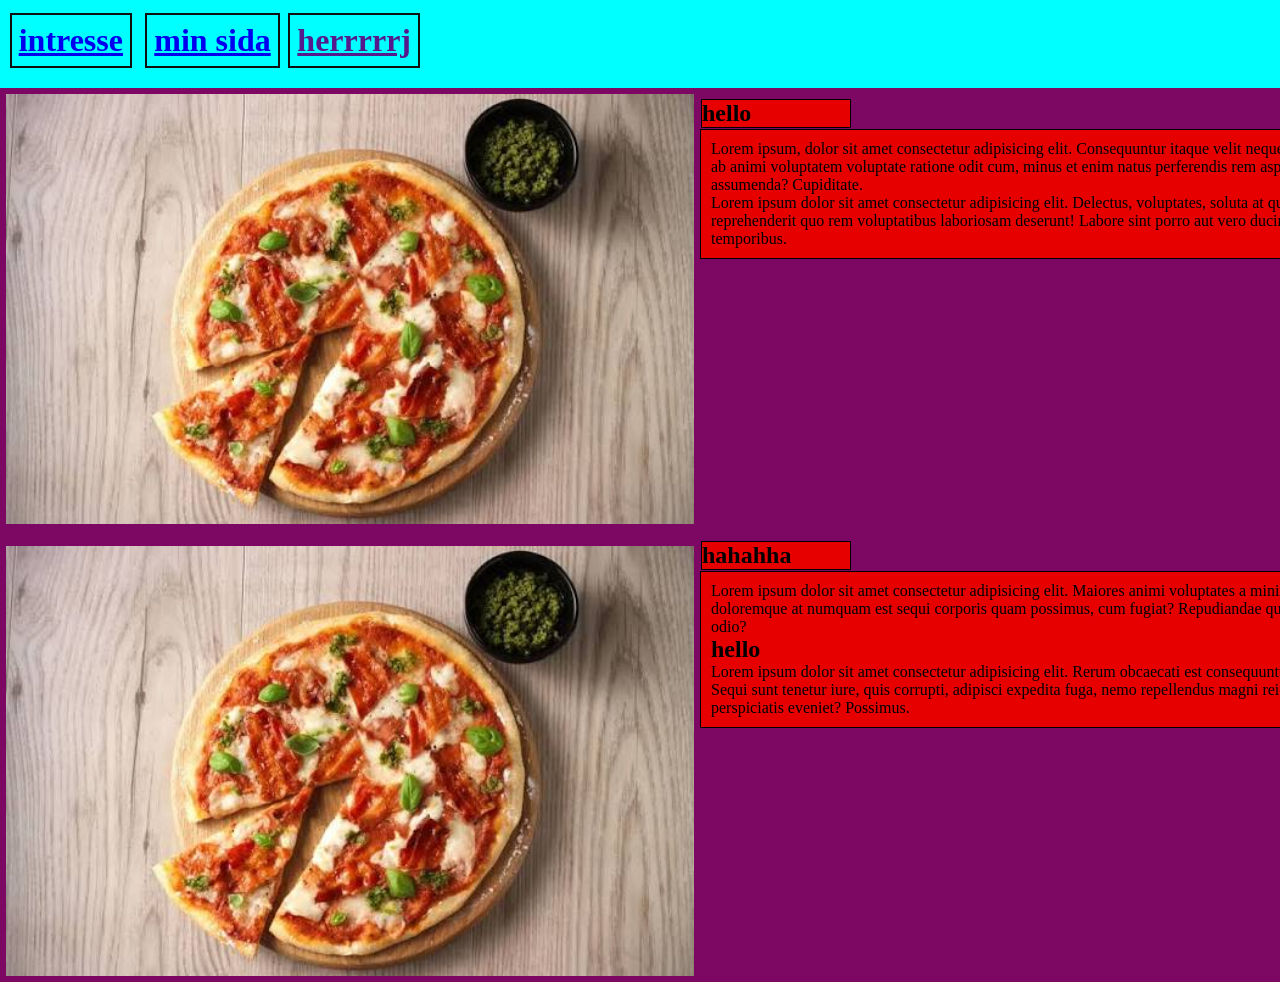
<file: index.html>
<!DOCTYPE html>

<html> 
    <head lang="en" dir="ltr">
        <meta charset="UTF-8">
        <title>min Bolgg</title>
        <link rel="stylesheet" href="style.css">
    </head>
    <body>
        <div class="topindeling">
            <div class ="indelning">
                
                <h1 class="banner"><a href="index.html">intresse</a></h1>
                <h1 class="banner"><a href="min sida.html">min sida</a></h1>
                <h1 class="banner"><a href="">herrrrrj</a></h1>
            </div>
        </div>

        <div class=" uppdelingText">

            <div class="Article" id="test">
                 <img src="Images/pizza.jpg" alt="pizza">
            </div>

            <div class="Article">
                 <h2>hello</h2>

                <div class="Text">
                    <p>Lorem ipsum, dolor sit amet consectetur adipisicing elit. Consequuntur itaque velit neque, repellat unde ab animi voluptatem voluptate ratione odit cum, minus et enim natus perferendis rem asperiores assumenda? Cupiditate.</p>
                    <p>Lorem ipsum dolor sit amet consectetur adipisicing elit. Delectus, voluptates, soluta at quis neque totam reprehenderit quo rem voluptatibus laboriosam deserunt! Labore sint porro aut vero ducimus. Ex, quidem temporibus.</p>    
                </div>
            </div>

            

             <div class="Article">
                 <img src="Images/pizza.jpg" alt="pizza">
            </div>

            <div class="Article">
                <h2>hahahha</h2>
                    <div class="Text">
                        <p>Lorem ipsum dolor sit amet consectetur adipisicing elit. Maiores animi voluptates a minima accusantium doloremque at numquam est sequi corporis quam possimus, cum fugiat? Repudiandae qui sunt quia odit odio?</p>
                         
                        <h2>hello</h2>
                        <p>Lorem ipsum dolor sit amet consectetur adipisicing elit. Rerum obcaecati est consequuntur fugiat vitae? Sequi sunt tenetur iure, quis corrupti, adipisci expedita fuga, nemo repellendus magni reiciendis perspiciatis eveniet? Possimus.</p>

                    </div>
                

            </div>
            

        </div>

            
            

       



    </body>
</html>
</file>
<file: style.css>
*{
    box-sizing: border-box;
    margin: 0;
}
.topindeling{
    margin: auto;
    background-color: aqua;
    padding-top: 1vw;
}
.indelning{
    display: grid;
    grid-template-columns: 1fr 1fr 1fr;
    width: 425px;
}
.banner{
    
    text-align: left;
    border: 2px solid rgb(15, 15, 15);
    margin: auto;
    margin-bottom: 20px;
    padding: 5%;
    
}


.Article{
    
    width: 700px;
    margin-top: 10px;
    
}
.uppdelingText{
    display: grid;
    grid-template-columns: 3fr 5fr ;
    background-color: rgb(124, 8, 99);
    
}
.Text{
    padding: 10px ;
    border: 1px solid black;
    background-color: rgb(231, 0, 0);
    
}
.Article > h2{
    border: 1px solid rgb(0, 0, 0); 
    width: 150px;
    margin : 1px;
    background-color: rgb(231, 0, 0);
}

.Article > h3{
    border: 1px solid rgb(12, 12, 12);
    width: 150px;
    margin: 1px;
    background-color: red;
}
    


.Article > img{
    width: 100%;
    margin: auto;
    display: block;
    border: 1px solid rgb(124, 8, 99);
    padding: 5px;
    
}

.uppdelingTextSida2{
    display: grid;
    grid-template-columns: 3fr 2fr ;
    background-color: rgb(124, 8, 99);
    
}

#test{
    margin: 0;
}
</file>
